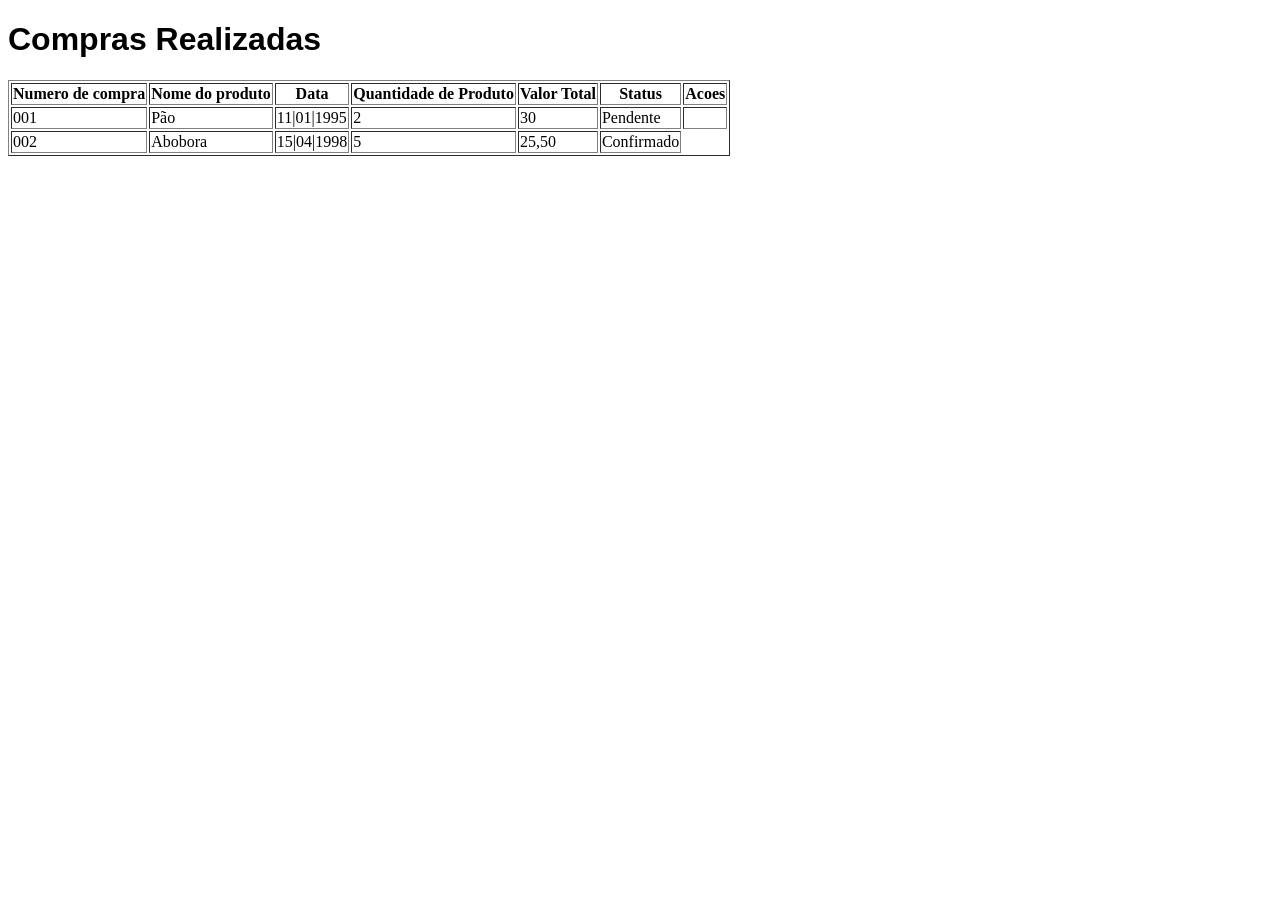
<file: historico_compras.html>
<!DOCTYPE html>
<html lang="pt-br">
<head>
    <meta charset="UTF-8">
    <meta name="viewport" content="width=device-width, initial-scale=1.0">
    <title>Histórico De Compras</title>
</head>
<body>
    
    <h1>Compras Realizadas</h1>


   <table border="1">
    <tr>
    <th>Numero de compra</th>
    <th>Nome do produto</th>
    <th>Data</th>
    <th>Quantidade de Produto</th>
    <th>Valor Total</th>
    <th>Status</th>
    <th>Acoes</th>
    </tr>
    <tr>
    <td>001</td>
    <td>Pão</td>
    <td>11|01|1995</td>
    <td>2</td>
    <td>30</td>
    <td>Pendente</td>
    <td>
     
    </td>
    </tr>
    <tr>
    <td>002</td>
    <td>Abobora</td>
    <td>15|04|1998</td>
    <td>5</td>
    <td>25,50</td>
    <td>Confirmado</td>

</tr>
</table>
<style>

h1 {
color: ;
font-family: 'Franklin Gothic Medium', 'Arial Narrow', Arial, sans-serif;

}


</style>
</body>
</html>
</file>
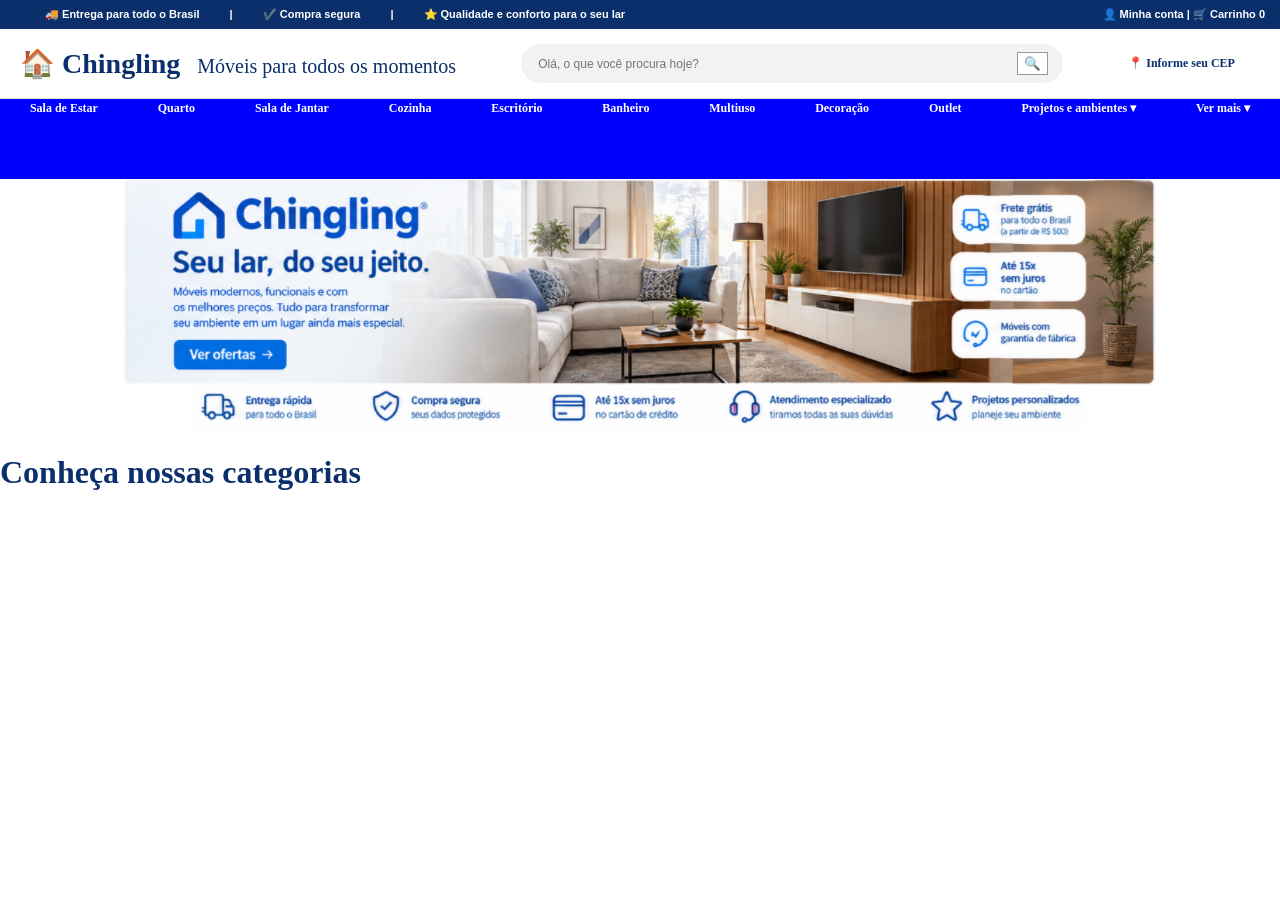
<file: home2.html>
<!DOCTYPE html>
<html lang="pt-br">
<head>
    <meta charset="UTF-8">
    <meta name="viewport" content="width=device-width, initial-scale=1.0">
    <title>Home</title>
    <style>
        body {
            margin: 0;
            padding: 0;
        }

    #cabecalho {
        background-color: #0b2f6b;
        color: white;
        font-family: sans-serif;
        font-size: 11px;           
        font-weight: bold;
        padding: 8px 15px;
        display: flex;
        gap: 6px; 
        justify-content: space-between;
    }
    .topo-esquerda {
        display: flex;
        gap: 12px;
        justify-content: flex-start;
    }
    .topo-direita {
        display: flex;
        gap: 12px;
        justify-content: flex-end;
    }
        #barra-principal {
            background-color: #ffffff;
            width: 100%;
            padding: 15px 20px;
            display: flex;
            justify-content: space-between;
            align-items: center;
            border-bottom: 1px solid #e0e0e0;
        }
        .busca {
            display: flex;
            align-items: center;
            background-color: #f2f2f2;
            border-radius: 20px;
            padding: 8px 15px;
            width: 40%;
        }

        .menu {
            display: flex;
            justify-content: space-around;
            gap: 30px;
        }
        .cep {
    font-size: 12px;
    color: #0b2f6b;
    font-weight: bold;
    cursor: pointer;
    white-space: nowrap; 
    
}
.navegacao {
    background-color: blue;
    height: 40px;
    display: flex;
    justify-content: space-around;
}
.logo{
    color: #0b2f6b;
    font-size: 21pt;
    font-weight: bold;
    white-space: nowrap;
}
.logo span {
       color: #0b2f6b;
    font-size: 12pt;
    font-weight: normal;
    margin-left: 10px;
}
.navegacao a {
color: #ffffff;            
    text-decoration: none;     
    font-size: 12px;           
    font-weight: 600;          
    white-space: nowrap;      
    padding: 2px 4px;
}
#contBanner{
    display: flex;
    align-items: center;
    justify-content: center;
}
.busca input {
border: none;
    outline: none;
    background: transparent;
    width: 100%;
    font-size: 12px;
}
.busca button {
      border: 1px solid #999;
    background-color: white;
    cursor: pointer;
    padding: 3px 6px;
}
#slogan{
    font-size: 15pt;
}

#underBanner{

    width: 100vw;
    display: flex;
    justify-content: center;
}
.embaixo {
color: #0b2f6b;
}
    </style>
</head>
<body>

    <div id="cabecalho">
        <div class="menu">
        <div class="topo-esquerda"></div>
            <div>🚚 Entrega para todo o Brasil</div>
            <div>|</div>
            <div>✔️ Compra segura</div>
            <div>|</div>
            <div>⭐ Qualidade e conforto para o seu lar</div>
            </div>
        <div class="topo-direita">
            <div>👤 Minha conta | 🛒 Carrinho 0</div>
        </div>
    </div>
    <div id="barra-principal">
        <div class="logo">
            🏠 Chingling
            <span id="slogan">Móveis para todos os momentos</span>
        </div>
        <div class="busca">
            <input type="text" placeholder="Olá, o que você procura hoje?">
            <button>🔍</button>
        </div>
        <div class="cep">
            📍 Informe seu CEP
        </div>
        <nav id="menu-categorias">
 
    
</nav>
</div>
<div class="navegacao">
<a href="#">Sala de Estar</a>
<a href="#">Quarto</a>
<a href="#">Sala de Jantar</a>
<a href="#">Cozinha</a>
<a href="#">Escritório</a>
<a href="#">Banheiro</a>
<a href="#">Multiuso</a>
<a href="#">Decoração</a>
<a href="#">Outlet</a>
<a href="#">Projetos e ambientes ▾</a>
<a href="#">Ver mais ▾</a>

    </div>

    <div class="navegacao a">
 

    </div>
    <div id="contBanner">
    <img id="banner" src="banner.png"/>
    </div>

    <div id="underBanner">
        <img  src="underBanner.png">
    </div>

<div class="embaixo"> 
    <h1>Conheça nossas categorias</h1>
</div>

</body>
</html>
</file>
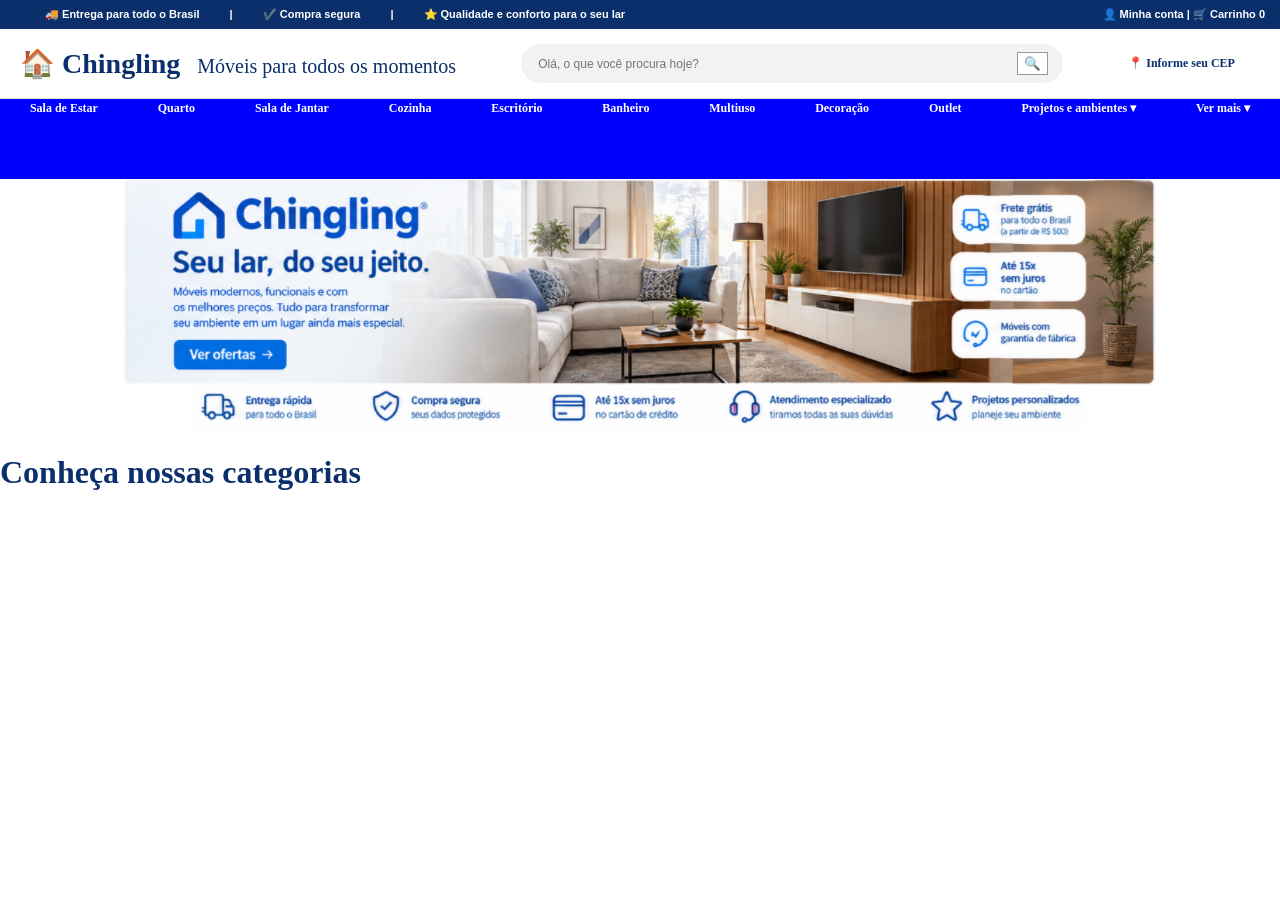
<file: pagina_inicial.html>
<!DOCTYPE html>
<html lang="pt-br">
<head>
    <meta charset="UTF-8">
    <meta name="viewport" content="width=device-width, initial-scale=1.0">
    <title>Home</title>
    <style>
        body {
            margin: 0;
            padding: 0;
        }

    #cabecalho {
        background-color: #0b2f6b;
        color: white;
        font-family: sans-serif;
        font-size: 11px;           
        font-weight: bold;
        padding: 8px 15px;
        display: flex;
        gap: 6px; 
        justify-content: space-between;
    }
    .topo-esquerda {
        display: flex;
        gap: 12px;
        justify-content: flex-start;
    }
    .topo-direita {
        display: flex;
        gap: 12px;
        justify-content: flex-end;
    }
        #barra-principal {
            background-color: #ffffff;
            width: 100%;
            padding: 15px 20px;
            display: flex;
            justify-content: space-between;
            align-items: center;
            border-bottom: 1px solid #e0e0e0;
        }
        .busca {
            display: flex;
            align-items: center;
            background-color: #f2f2f2;
            border-radius: 20px;
            padding: 8px 15px;
            width: 40%;
        }

        .menu {
            display: flex;
            justify-content: space-around;
            gap: 30px;
        }
        .cep {
    font-size: 12px;
    color: #0b2f6b;
    font-weight: bold;
    cursor: pointer;
    white-space: nowrap; 
    
}
.navegacao {
    background-color: blue;
    height: 40px;
    display: flex;
    justify-content: space-around;
}
.logo{
    color: #0b2f6b;
    font-size: 21pt;
    font-weight: bold;
    white-space: nowrap;
}
.logo span {
       color: #0b2f6b;
    font-size: 12pt;
    font-weight: normal;
    margin-left: 10px;
}
.navegacao a {
color: #ffffff;            
    text-decoration: none;     
    font-size: 12px;           
    font-weight: 600;          
    white-space: nowrap;      
    padding: 2px 4px;
}
#contBanner{
    display: flex;
    align-items: center;
    justify-content: center;
}
.busca input {
border: none;
    outline: none;
    background: transparent;
    width: 100%;
    font-size: 12px;
}
.busca button {
      border: 1px solid #999;
    background-color: white;
    cursor: pointer;
    padding: 3px 6px;
}
#slogan{
    font-size: 15pt;
}

#underBanner{

    width: 100vw;
    display: flex;
    justify-content: center;
}
.embaixo {
color: #0b2f6b;
}
    </style>
</head>
<body>

    <div id="cabecalho">
        <div class="menu">
        <div class="topo-esquerda"></div>
            <div>🚚 Entrega para todo o Brasil</div>
            <div>|</div>
            <div>✔️ Compra segura</div>
            <div>|</div>
            <div>⭐ Qualidade e conforto para o seu lar</div>
            </div>
        <div class="topo-direita">
            <div>👤 Minha conta | 🛒 Carrinho 0</div>
        </div>
    </div>
    <div id="barra-principal">
        <div class="logo">
            🏠 Chingling
            <span id="slogan">Móveis para todos os momentos</span>
        </div>
        <div class="busca">
            <input type="text" placeholder="Olá, o que você procura hoje?">
            <button>🔍</button>
        </div>
        <div class="cep">
            📍 Informe seu CEP
        </div>
        <nav id="menu-categorias">
 
    
</nav>
</div>
<div class="navegacao">
<a href="#">Sala de Estar</a>
<a href="#">Quarto</a>
<a href="#">Sala de Jantar</a>
<a href="#">Cozinha</a>
<a href="#">Escritório</a>
<a href="#">Banheiro</a>
<a href="#">Multiuso</a>
<a href="#">Decoração</a>
<a href="#">Outlet</a>
<a href="#">Projetos e ambientes ▾</a>
<a href="#">Ver mais ▾</a>

    </div>

    <div class="navegacao a">
 

    </div>
    <div id="contBanner">
    <img id="banner" src="banner.png"/>
    </div>

    <div id="underBanner">
        <img  src="underBanner.png">
    </div>

<div class="embaixo"> 
    <h1>Conheça nossas categorias</h1>
</div>

</body>
</html>
</file>
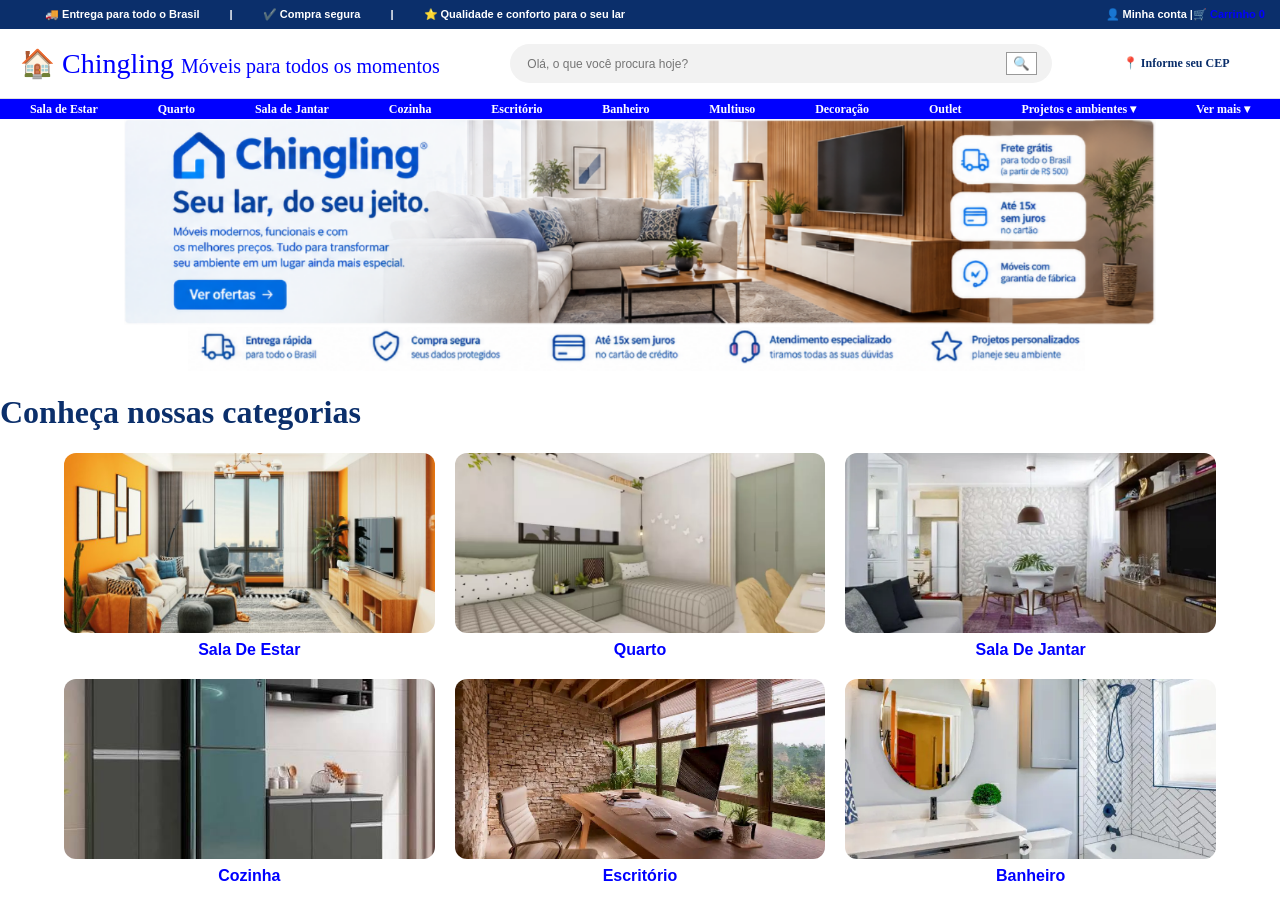
<file: Html/home.html>
<!DOCTYPE html>
<html lang="pt-br">

<head>
    <meta charset="UTF-8">
    <meta name="viewport" content="width=device-width, initial-scale=1.0">
    <link rel="stylesheet" href="styles.css">
    <title>Home</title>
</head>

<body>

    <div id="cabecalho">
        <div class="menu">  
            <div class="topo-esquerda"></div>
            <div>🚚 Entrega para todo o Brasil</div>
            <div>|</div>
            <div>✔️ Compra segura</div>
            <div>|</div>
            <div>⭐ Qualidade e conforto para o seu lar</div>
        </div>
        <div class="topo-direita">
            <div>👤 Minha conta |<a href="xampp/chingling/Php/carrinho.php">🛒 Carrinho 0</a> 
            </div>
        </div>
    </div>
    <div id="barra-principal">
        <div class="logo">
            🏠 Chingling
            <span id="slogan">Móveis para todos os momentos</span>
        </div>
        <div class="busca">
            <input type="text" placeholder="Olá, o que você procura hoje?">
            <button>🔍</button>
        </div>
        <div class="cep">
            📍 Informe seu CEP
        </div>
        <nav id="menu-categorias">


        </nav>
    </div>
    <div class="navegacao">
        <a href="AdmMoveis.php">Sala de Estar</a>
        <a href="AdmMoveis.php">Quarto</a>
        <a href="AdmMoveis.php">Sala de Jantar</a>
        <a href="AdmMoveis.php">Cozinha</a>
        <a href="AdmMoveis.php">Escritório</a>
        <a href="AdmMoveis.php">Banheiro</a>
        <a href="AdmMoveis.php">Multiuso</a>
        <a href="AdmMoveis.php">Decoração</a>
        <a href="AdmMoveis.php">Outlet</a>
        <a href="AdmMoveis.php">Projetos e ambientes ▾</a>
        <a href="AdmMoveis.php">Ver mais ▾</a>
    </div>
    </div>

    <div id="contBanner">
        <img id="banner" src="img/banner.png" />
    </div>

    <div id="underBanner">
        <img src="img/underBanner.png">
    </div>

    <div class="embaixo">
        <h1>Conheça nossas categorias</h1>
    </div>

    <div class="categoria">
        <div>
            <img src="img/sala_estar.jpg" alt="Sala de estar">

            <a href="outro.html">Sala De Estar</a>
        </div>

        <div>
            <img src="img/quarto.jpg" alt="Quarto">

            <a href="outro.html">Quarto</a>
        </div>
        <div>
            <img src="img/sala_de_jantar.jpg" alt="Sala de jantar">
            <a href="outro.html">Sala De Jantar</a>
        </div>
        <div>
            <img src="img/cozinha.jpg" alt="Cozinha">
            <a href="outro.html">Cozinha</a>
        </div>
        <div>
            <img src="img/escritorio.jpg" alt="Escritório">
            <a href="outro.html">Escritório</a>
        </div>
        <div>
            <img src="img/banheiro.jpg" alt="Banheiro">
            <a href="outro.html">Banheiro</a>
        </div>

</body>

</html>
</file>
<file: Html/styles.css>
body {
     margin: 0;
     padding: 0;
 }

 #cabecalho {
     background-color: #0b2f6b;
     color: white;
     font-family: sans-serif;
     font-size: 11px;
     font-weight: bold;
     padding: 8px 15px;
     display: flex;
     gap: 6px;
     justify-content: space-between;
 }

 .topo-esquerda {
     display: flex;
     gap: 12px;
     justify-content: flex-start;
 }

 .topo-direita {
     display: flex;
     gap: 12px;
     justify-content: flex-end;
 }

 #barra-principal {
     background-color: #ffffff;
     width: 100%;
     padding: 15px 20px;
     display: flex;
     justify-content: space-between;
     align-items: center;
     border-bottom: 1px solid #e0e0e0;
 }

 .busca {
     display: flex;
     align-items: center;
     background-color: #f2f2f2;
     border-radius: 20px;
     padding: 8px 15px;
     width: 40%;
 }

 .menu {
     display: flex;
     justify-content: space-around;
     gap: 30px;
 }

 .cep {
     font-size: 12px;
     color: #0b2f6b;
     font-weight: bold;
     cursor: pointer;
     white-space: nowrap;
 }

 .navegacao {
     background-color: blue;
     height: 20px;
     display: flex;
     justify-content: space-around;
     align-items: center;
 }

 .logo {
     color: blue;
     font-size: 21pt;
 }

 .navegacao a {
     color: #ffffff;
     text-decoration: none;
     font-size: 12px;
     font-weight: 600;
     white-space: nowrap;
     padding: 2px 4px;
 }

 #contBanner {
     display: flex;
     align-items: center;
     justify-content: center;
 }

 .busca input {
     border: none;
     outline: none;
     background: transparent;
     width: 100%;
     font-size: 12px;
 }

 .busca button {
     border: 1px solid #999;
     background-color: white;
     cursor: pointer;
     padding: 3px 6px;
 }

 #slogan {
     font-size: 15pt;
 }

 #underBanner {
     width: 100vw;
     display: flex;
     justify-content: center;
 }

 .embaixo {
     color: #0b2f6b;
 }

 .categoria {
     display: grid;
     grid-template-columns: repeat(3, 1fr);
     justify-content: flex-start;
     width: 90%;
     gap: 20px;
     margin: 0 auto;
 }

 .categoria img {
     width: 100%;
     height: 180px;
     object-fit: cover;
     border-radius: 12px;
 }

 .categoria > div {
     margin: 0;
     display: flex;
     flex-direction: column;
     align-items: center;
     text-align: center;
     gap: 8px;
     font-family: 'Segoe UI', sans-serif;
     font-size: 16px;
     font-weight: 600;
     color: #0b2f6b;
 }

 a {
     color: blue;
     text-decoration: none;
 }
</file>
